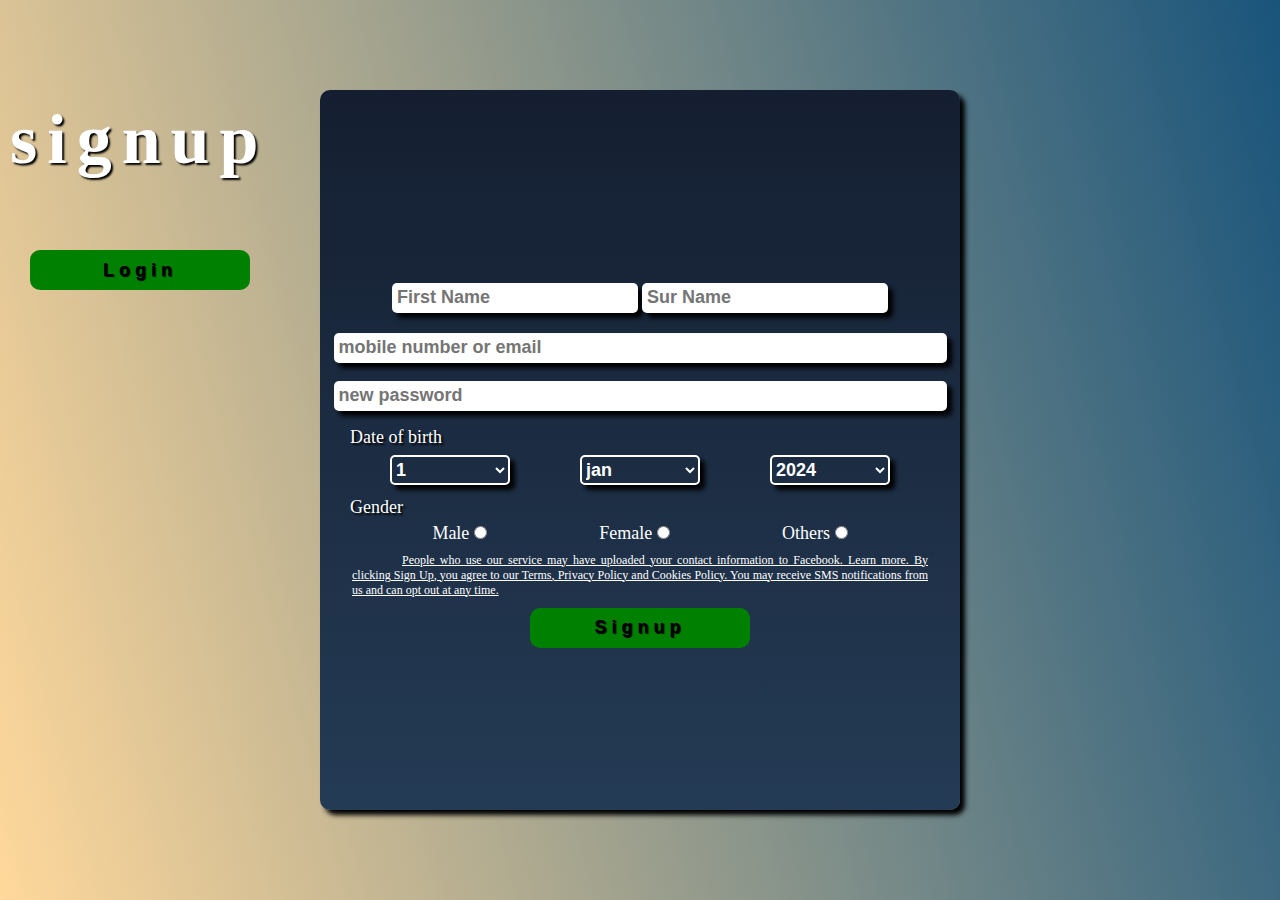
<file: html/index.html>
<!DOCTYPE html>
<html lang="en">
<head>
     <title>blog signup</title>
     <link rel="stylesheet" href="../css/signup.css">
     <script src="../js/signup.js" defer></script>
</head>
<body>
    <div id="container">
        <h1>signup</h1>
        <form>
            <section id="1stLayer">
                <input required class="inp" type="text" placeholder="First Name">
                <input required class="inp" type="text" placeholder="Sur Name">
            </section>
            <input  required class="inp" id="mob" placeholder="mobile number or email">
            <br>
            <input required class="inp" id="pass" placeholder="new password">
            <br>
            <label id="doblab">Date of birth</label>
            <br> <br>
            <section id="selop">
                <select>
                    <option>1</option>
                    <option>2</option>
                    <option>3</option>
                    <option >4</option>
                    <option >5</option>
                    <option >6</option>
                    <option >7</option>
                    <option >8</option>
                    <option >9</option>
                    <option >10</option>
                    <option >11</option>
                    <option >12</option>
                    <option >13</option>
                    <option >14</option>
                    <option >15</option>
                    <option >16</option>
                    <option >17</option>
                    <option >18</option>
                    <option >19</option>
                    <option >20</option>
                    <option >21</option>
                    <option >22</option>
                    <option >23</option>
                    <option >24</option>
                    <option >25</option>
                    <option >26</option>
                    <option >27</option>
                    <option >28</option>
                    <option >29</option>
                    <option >30</option>
                    <option >31</option>
                </select>
                <select>
                    <option>jan</option>
                    <option>feb</option>
                    <option>mar</option>
                    <option>apr</option>
                    <option>may</option>
                    <option>jun</option>
                    <option>jul</option>
                    <option>aug</option>
                    <option>sep</option>
                    <option>oct</option>
                    <option>nov</option>
                    <option>dec</option>
                </select>
                <select>
                    <option>2024</option>
                    <option>2023</option>
                    <option>2022</option>
                    <option>2021</option>
                    <option>2020</option>
                    <option>2019</option>
                </select>
            </section>
            <br>
            <label id="gen">Gender</label>
            <section id="gensec">
                <div class="gendercont">
                    <label>Male</label>
                    <input type="radio" name="Gender">
                </div>
                <div class="gendercont">
                    <label>Female</label>
                    <input type="radio" name="Gender">
                </div>
                <div class="gendercont">
                    <label>Others</label>
                    <input type="radio" name="Gender">
                </div>
                
            </section>
            <p id="info">People who use our service may have uploaded your contact information to Facebook. Learn more.

                By clicking Sign Up, you agree to our Terms, Privacy Policy and Cookies Policy. You may receive SMS notifications from us and can opt out at any time.</p>
            <input type="submit" id="signup" value="Signup" onclick="storeTheUserInfo()">
        </form>
        <a href="../html/login.html"><button id="loginBut">Login</button></a>
    </div>
</body>
</html>
</file>
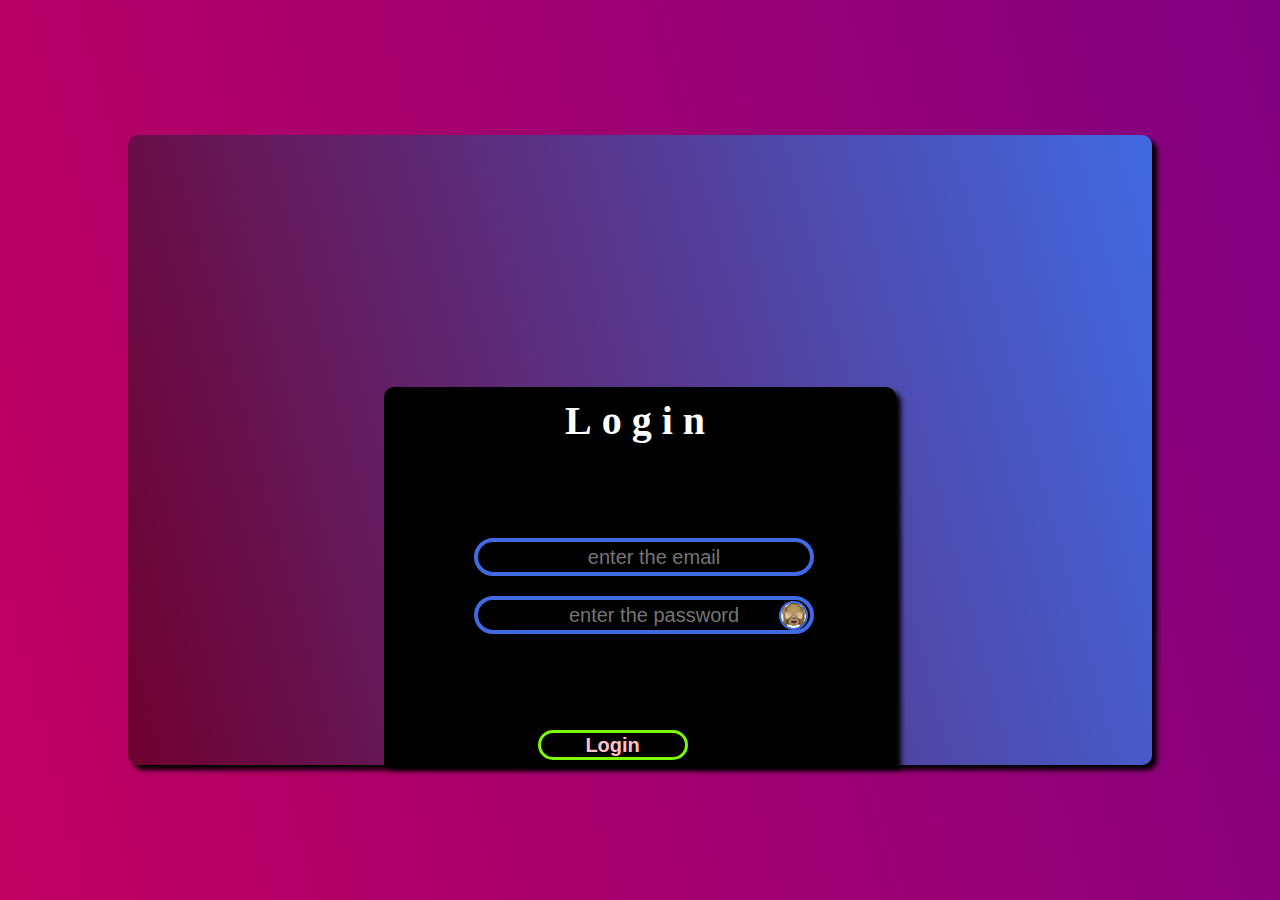
<file: login.html>
<!DOCTYPE html>
<html lang="en">
<head>
     <title>blog-login</title>
     <link rel="stylesheet" href="./css/login.css">
     <script src="./js/login.js" defer></script>
</head>
<body>
    <div id="OuterCount">
        <div id="innerCount">
            <h1 id="heading">Login</h1>
            <form>
                <div class="inputdiv">
                    <input class="inputtags" placeholder="enter the email">
                </div>
                <div class="inputdiv" id="passdiv">
                    <input type="password" class="inputtags" placeholder="enter the password">
                    <img id="passvis" src="./Assets/images/monkeyclose.jpg" onmousedown="passVis()" onmouseup="passHid()">
                </div>
                <p id="status"></p>
                <input type="button" value="Login" id="loginButton" onclick="passvalid()" onmousedown="bigButton()" onmouseup="smallButton">
        </div>
        </form>
    </div>
</body>
</html>
</file>
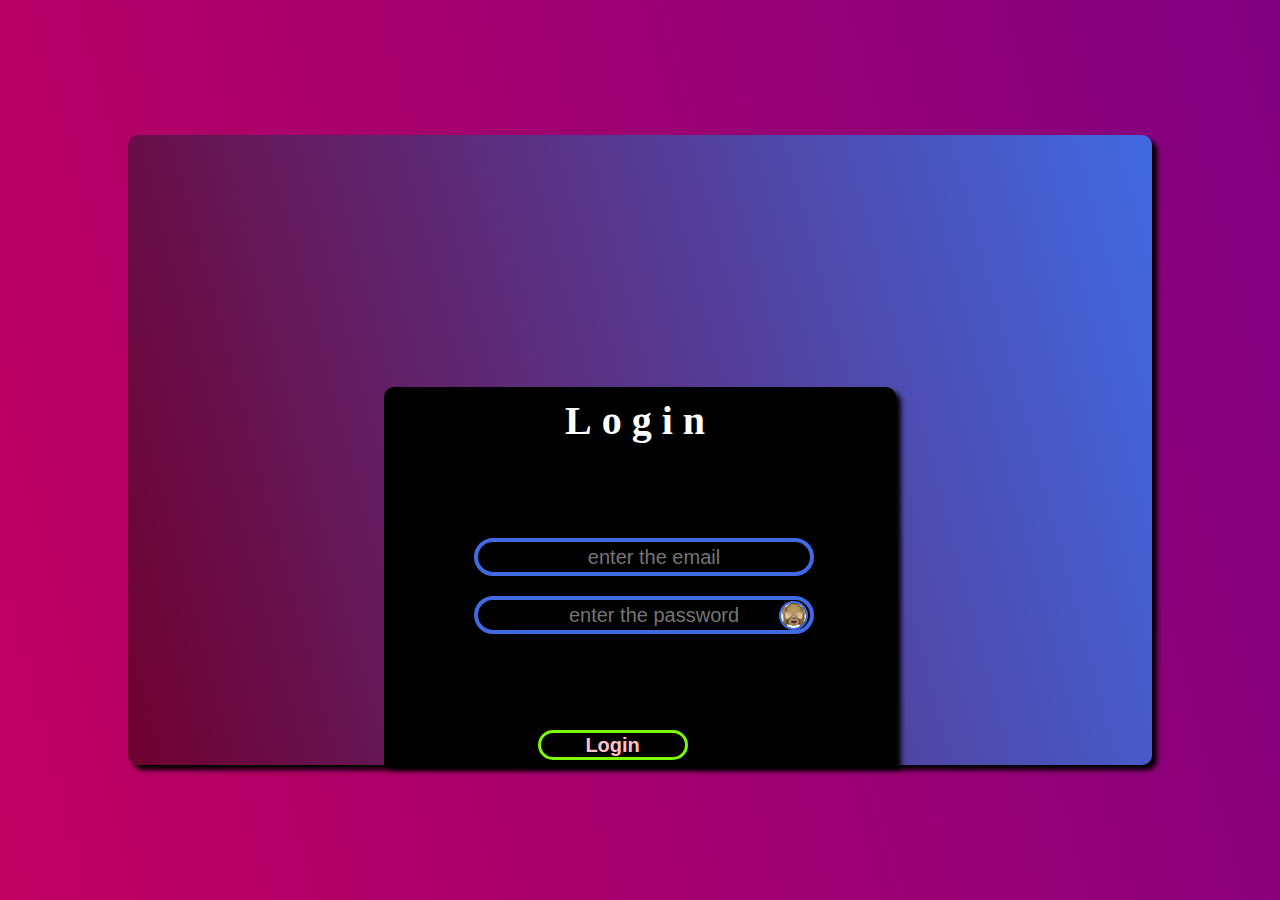
<file: html/login.html>
<!DOCTYPE html>
<html lang="en">
<head>
     <title>blog-login</title>
     <link rel="stylesheet" href="../css/login.css">
     <script src="../js/login.js" defer></script>
</head>
<body>
    <div id="OuterCount">
        <div id="innerCount">
            <h1 id="heading">Login</h1>
            <form>
                <div class="inputdiv">
                    <input class="inputtags" placeholder="enter the email">
                </div>
                <div class="inputdiv" id="passdiv">
                    <input type="password" class="inputtags" placeholder="enter the password">
                    <img id="passvis" src="../Assets/images/monkeyclose.jpg" onmousedown="passVis()" onmouseup="passHid()">
                </div>
                <p id="status"></p>
                <input type="button" value="Login" id="loginButton" onclick="passvalid()" onmousedown="bigButton()" onmouseup="smallButton">
        </div>
        </form>
    </div>
</body>
</html>
</file>
<file: css/signup.css>
*{
    padding: 0px;
    margin: 0px;
}
body{
    display: flex;
    justify-content: center;
    align-items: center;
    width: 100%;
    height: 100vh;
    background-image: linear-gradient(75deg,#ffd89b,#19547b);
}
#container{
    width: 50vw;
    height: 80vh;
    background-image: linear-gradient(#141e30,#243b55);
    box-shadow: 5px 5px 5px black;
    border-radius: 10px;
    display: flex;
    justify-content: center;
    align-items: center;
}
#info{
    font-size: 12px;
    color: white;
    width: 90%;
    text-align: justify;
    text-indent: 50px;
    position: relative;
    top: 20px;
    text-decoration: underline 0.1px white;
}
form{
    display: flex;
    justify-content: center;
    align-items: center;
    flex-direction: column;
    flex-wrap: wrap;
    position: relative;
}
.inp{
    height: 30px;
    font-size: 18px;
    border: none;
    outline: none;
    border-radius: 5px;
    padding-left: 5px;
    box-shadow: 5px 5px 5px black;
    font-weight: bold;
    color: #141e30;
}
#mob,#pass{
    position: relative;
    top: 20px;
    width: 95%;
}
#doblab,#gen{
    color: white;
    font-size: 18px;
    position: absolute;
    left: 30px;
    bottom: 170px;
    text-shadow: 2px 2px 2px black;
}
#selop{
    position: relative;
    top: 10px;
    width: 100%;
    display: flex;
    justify-content: space-evenly;
}
select{
    width: 120px;
    height: 30px;
    font-size: 18px;
    background: transparent;
    color: white;
    font-weight: bold;
    border: 2px solid white;
    border-radius: 5px;
    box-shadow: 5px 5px 5px black;
}
option{
    color: black;
}
#gen{
    bottom: 100px;
}
#gensec{
    width: 100%;
    height: 40px;
    display: flex;
    font-size: 18px;
    color: white;
    justify-content: space-evenly;
    position: relative;
    top: 30px;
}
#signup,#loginBut{
    width: 220px;
    height: 40px;
    position: relative;
    top: 30px;
    border-radius: 10px;
    border: none;
    outline: none;
    text-align: center;
    font-weight: bold;
    font-size: 18px;
    letter-spacing: 5px;
    text-shadow: 1px 1px 1px black;
    background-color: green;
    cursor: pointer;
    transition: transform 0.2s, box-shadow 0.5s;
}
#signup:hover,#loginBut:hover{
    transform: scale(1.1);
    box-shadow: 0px 0px 5px black;
}
h1{
    position: absolute;
    left: 10px;
    top: 100px;
    font-size: 70px;
    color: white;
    letter-spacing: 10px;
    text-shadow: 2px 2px 2px black;
}
#loginBut{
    position: absolute;
    left: 30px;
    top: 250px;
}
</file>
<file: css/login.css>
*{
    padding: 0px;
    margin: 0px;
}
body{
    background-image: linear-gradient(75deg,rgb(193,0,97),purple);
    display: flex;
    justify-content: center;
    align-items: center;
    height: 100vh;
}
#OuterCount{
    display: flex;
    align-items: end;
    justify-content: center;
    width: 80vw;
    height: 70vh;
    border-radius: 10px;
    box-shadow: 5px 5px 5px black;
    background-image: linear-gradient(75deg,rgb(111,0,46),royalblue);
}
#innerCount{
    width: 50%;
    height: 60%;
    background-color: black;
    border-radius: 10px 10px 0px 0px;
    box-shadow: 5px 5px 5px black;
    display: flex;
    flex-direction: column;
    justify-content: center;
    position: relative;
}
#heading{
    color: white;
    position: absolute;
    top: 10px;
    font-size: 40px;
    display: block;
    width: 100%;
    text-align: center;
    letter-spacing: 10px;
}
.inputdiv{
    width: 65%;
    height: 30px;
    border: 4px solid royalblue;
    margin-top: 20px;
    border-radius: 200px;
    position: relative;
    left: 7vw;
}
.inputtags{
    background-color: transparent;
    border: none;
    outline: none;
    width: 100%;
    height: 100%;
    padding-left: 10px;
    font-size: 20px;
    color: white;
    text-align: center;
}
#passvis{
    width: 25px;
    border-radius: 100%;
    border: 2px solid royalblue;
    position: absolute;
    top: 1px;
    right: 2px;
}
#passdiv{
    position: relative;
}
#loginButton{
    background-color: transparent;
    border: 3px solid lawngreen;
    position: absolute;
    bottom: 5px;
    left: 30%;
    width: 150px;
    height: 30px;
    border-radius: 200px;
    font-size: 20px;
    font-weight: bold;
    color: pink;
}
#status{
    color: red;
    font-size: 21px;
    text-align: center;
}
</file>
